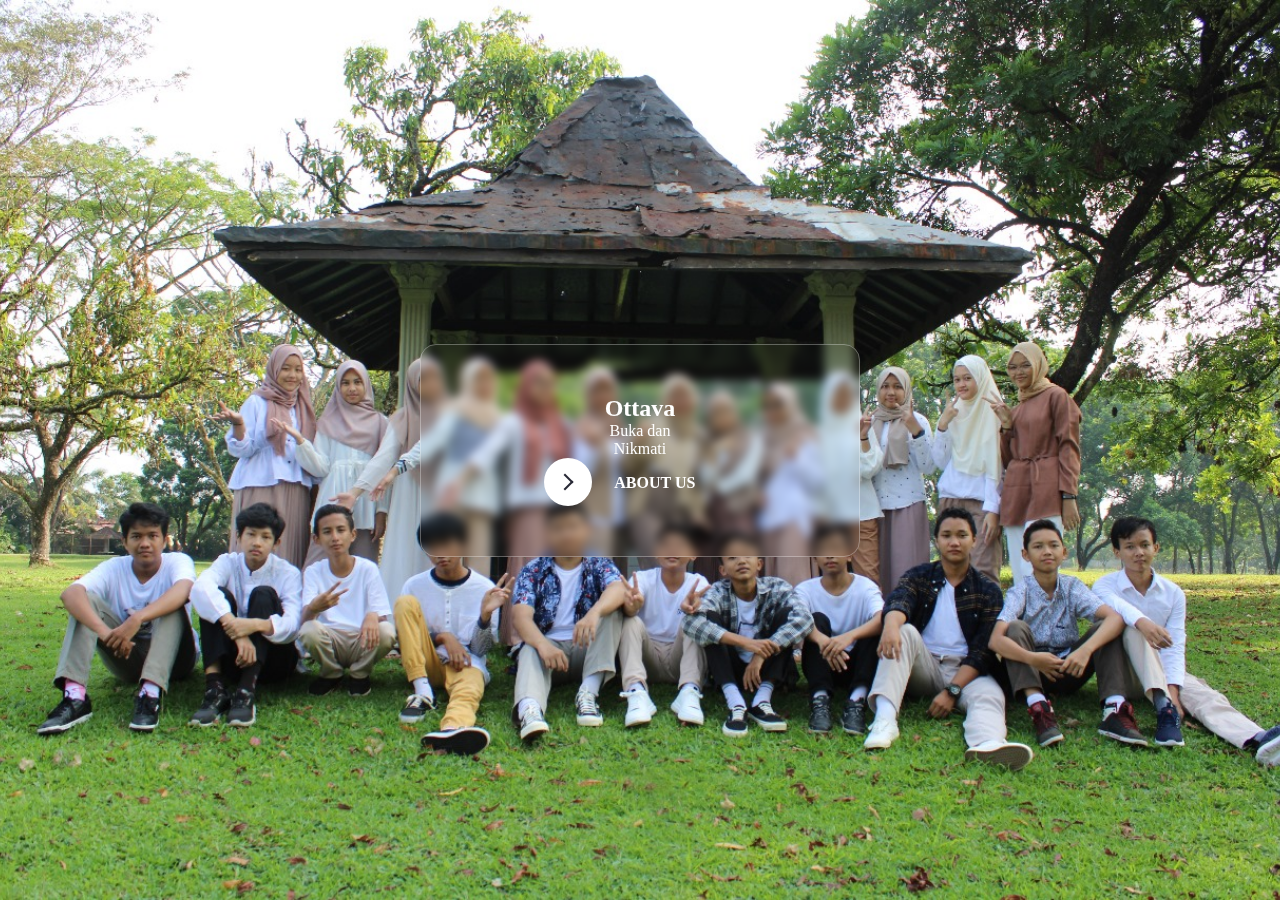
<file: index.html>
<!doctype html>
<html lang="en">
    <head>
        <meta charset="utf-8">
        <meta name="viewport" content="width=device-width, initial-scale=1">
        <title>Vindra Arya Yulian</title>
        <link href="https://cdn.jsdelivr.net/npm/bootstrap@5.3.0-alpha1/dist/css/bootstrap.min.css" rel="stylesheet" integrity="sha384-GLhlTQ8iRABdZLl6O3oVMWSktQOp6b7In1Zl3/Jr59b6EGGoI1aFkw7cmDA6j6gD" crossorigin="anonymous">
        
        <style>
            *{
                margin: 0;
                padding: 0;
                box-sizing: border-box;
            }

            .home{
                width: 100%;
                height: 100vh;
                background-position: center;
                background-size: cover;
                display: flex;
                align-items: center;
                justify-content: center;
            }

            .card{
                width: 90%;
                max-width: 440px;
                color: #fff;
                text-align: center;
                padding: 50px 50px;
                border: 1px solid rgba(255,255,255,0.3);
                background: rgba(255,255,255,0.2);
                border-radius: 16px;
                box-shadow: 0 4px 30px rgba(0,0,0,0.1);
                backdrop-filter: blur(5px);
            }

            .card .link img{
                width: 35px;
                border-radius: 50%;
                margin: 10px 5px;
                transition: background 0.5s;
            }

            .card .link img:hover{
                background: #ffff;
            }

            button {
                position: relative;
                display: inline-block;
                cursor: pointer;
                outline: none;
                border: 0;
                vertical-align: middle;
                text-decoration: none;
                background: transparent;
                padding: 0;
                font-size: inherit;
                font-family: inherit;
            }

            button.learn-more {
                width: 12rem;
                height: auto;
            }

            button.learn-more .circle {
                transition: all 0.45s cubic-bezier(0.65, 0, 0.076, 1);
                position: relative;
                display: block;
                margin: 0;
                width: 3rem;
                height: 3rem;
                background: #ffff;
                border-radius: 1.625rem;
            }

            button.learn-more .circle .icon {
                transition: all 0.45s cubic-bezier(0.65, 0, 0.076, 1);
                position: absolute;
                top: 0;
                bottom: 0;
                margin: auto;
                background: #fff;
            }

            button.learn-more .circle .icon.arrow {
                transition: all 0.45s cubic-bezier(0.65, 0, 0.076, 1);
                left: 0.625rem;
                width: 1.125rem;
                height: 0.125rem;
                background: none;
            }

            button.learn-more .circle .icon.arrow::before {
                position: absolute;
                content: "";
                top: -0.29rem;
                right: 0.0625rem;
                width: 0.625rem;
                height: 0.625rem;
                border-top: 0.125rem solid #282936;
                border-right: 0.125rem solid #282936;
                transform: rotate(45deg);
            }

            button.learn-more .button-text {
                transition: all 0.45s cubic-bezier(0.65, 0, 0.076, 1);
                position: absolute;
                top: 0;
                left: 0;
                right: 0;
                bottom: 0;
                padding: 0.75rem 0;
                margin: 0 0 0 1.85rem;
                color: #fff;
                font-weight: 700;
                line-height: 1.6;
                text-align: center;
                text-transform: uppercase;
            }

            button:hover .circle {
                width: 100%;
            }

            button:hover .circle .icon.arrow {
                background: #282936;
                transform: translate(1rem, 0);
            }

            button:hover .button-text {
                color: #ff1fcf;
            }
        </style>
    </head>
    <body>

        <div class="home" style="background-image: url('assets/img/moment/yearbook.jpg');">
            <div class="card" data-tilt style="background: none;">
                <div class="card-body">
                    <h2 class="mt-3 fw-bold text">Ottava</h2>
                    <p class="fs-5">Buka dan <br> Nikmati</p>
                    <button class="learn-more mt-3">
                        <span class="circle" aria-hidden="true">
                        <span class="icon arrow"></span>
                        </span>
                        <a href="page/index.html"><span class="button-text">About Us</span></a>
                    </button>
                </div>
            </div>
        </div>

        <script src="https://cdn.jsdelivr.net/npm/bootstrap@5.3.0-alpha1/dist/js/bootstrap.bundle.min.js" integrity="sha384-w76AqPfDkMBDXo30jS1Sgez6pr3x5MlQ1ZAGC+nuZB+EYdgRZgiwxhTBTkF7CXvN" crossorigin="anonymous"></script>
        <script src="assets/js/vanilla-tilt.js"></script>
    </body>
</html>
</file>
